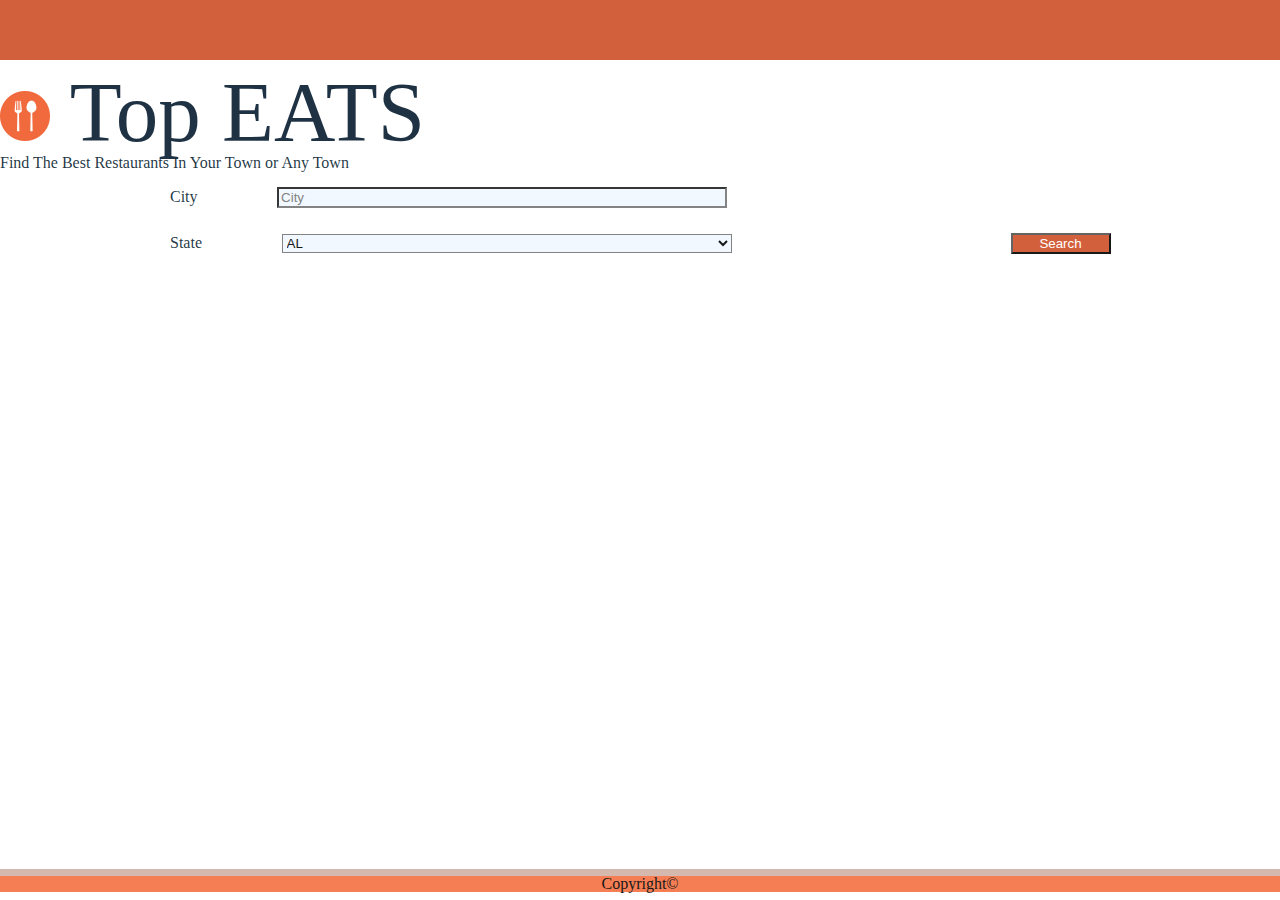
<file: index.html>
<!DOCTYPE <!DOCTYPE html>
<html>

<head>
    <meta charset="utf-8" />
    <meta http-equiv="X-UA-Compatible" content="IE=edge">
    <title>Top EATS</title>
    <meta name="viewport" content="width=device-width, initial-scale=1">

    <!--Bootstrap Link-->
    <link rel="stylesheet" href="https://stackpath.bootstrapcdn.com/bootstrap/4.1.3/css/bootstrap.min.css" integrity="sha384-MCw98/SFnGE8fJT3GXwEOngsV7Zt27NXFoaoApmYm81iuXoPkFOJwJ8ERdknLPMO"
        crossorigin="anonymous">

    <!--FontAwesome Link-->
    <link rel="stylesheet" href="https://use.fontawesome.com/releases/v5.6.3/css/all.css" integrity="sha384-UHRtZLI+pbxtHCWp1t77Bi1L4ZtiqrqD80Kn4Z8NTSRyMA2Fd33n5dQ8lWUE00s/"
        crossorigin="anonymous">

    <!--Google Fonts-->

    <link href="https://fonts.googleapis.com/css?family=Staatliches" rel="stylesheet">

    <!--CSS Link-->
    <link rel="stylesheet" type="text/css" media="screen" href="assets/css/reset.css" />
    <link rel="stylesheet" type="text/css" media="screen" href="assets/css/styles.css" />
    <link href="https://fonts.googleapis.com/icon?family=Material+Icons" rel="stylesheet">
    <link rel="stylesheet" type="text/css" media="screen" href="assets/css/bootstrap.css" />
    <script src="https://cdnjs.cloudflare.com/ajax/libs/jquery/3.2.1/jquery.min.js"></script>
    <script src="assets/js/zomato.js"></script>
    <script src='https://api.tiles.mapbox.com/mapbox-gl-js/v0.52.0/mapbox-gl.js'></script>
    <link href='https://api.tiles.mapbox.com/mapbox-gl-js/v0.52.0/mapbox-gl.css' rel='stylesheet' />
    <style>
        #map { position:absolute; top:0; bottom:0; width:100%; height: 300px;}
    </style>


    <!--Javascript Bootstrap Link-->
    <script src="https://cdnjs.cloudflare.com/ajax/libs/jquery/3.2.1/jquery.min.js"></script>
    <script src="https://cdnjs.cloudflare.com/ajax/libs/popper.js/1.14.6/umd/popper.min.js" integrity="sha384-wHAiFfRlMFy6i5SRaxvfOCifBUQy1xHdJ/yoi7FRNXMRBu5WHdZYu1hA6ZOblgut"
        crossorigin="anonymous"></script>
    <script src="https://stackpath.bootstrapcdn.com/bootstrap/4.2.1/js/bootstrap.min.js" integrity="sha384-B0UglyR+jN6CkvvICOB2joaf5I4l3gm9GU6Hc1og6Ls7i6U/mkkaduKaBhlAXv9k"
        crossorigin="anonymous"></script>



    <!--Favicon Link-->
    <link rel="apple-touch-icon" sizes="57x57" href="/apple-icon-57x57.png">
    <link rel="apple-touch-icon" sizes="60x60" href="/apple-icon-60x60.png">
    <link rel="apple-touch-icon" sizes="72x72" href="/apple-icon-72x72.png">
    <link rel="apple-touch-icon" sizes="76x76" href="/apple-icon-76x76.png">
    <link rel="apple-touch-icon" sizes="114x114" href="/apple-icon-114x114.png">
    <link rel="apple-touch-icon" sizes="120x120" href="/apple-icon-120x120.png">
    <link rel="apple-touch-icon" sizes="144x144" href="/apple-icon-144x144.png">
    <link rel="apple-touch-icon" sizes="152x152" href="/apple-icon-152x152.png">
    <link rel="apple-touch-icon" sizes="180x180" href="/apple-icon-180x180.png">
    <link rel="icon" type="image/png" sizes="192x192" href="/android-icon-192x192.png">
    <link rel="icon" type="image/png" sizes="32x32" href="/favicon-32x32.png">
    <link rel="icon" type="image/png" sizes="96x96" href="/favicon-96x96.png">
    <link rel="icon" type="image/png" sizes="16x16" href="/favicon-16x16.png">
    <link rel="manifest" href="/manifest.json">
    <meta name="msapplication-TileColor" content="#ffffff">
    <meta name="msapplication-TileImage" content="/ms-icon-144x144.png">
    <meta name="theme-color" content="#ffffff">


</head>

<body>

    <div id="background">
        <ul class="nav nav-pills">
        </ul>
        <div class="jumbotron jumbotron-fluid">
            <div class="container">
                <h1 style="font-size:85px;"><img class="display-4" src="assets/image/logo.png" alt="logo" />
                    <bold>Top EATS</bold>
                </h1>
                <p class="lead">
                    <bold>Find The Best Restaurants In Your Town or Any Town</bold>
                </p>
                <br>
                <form>
                    <div class="container">
                        <div class="form-group">
                            <label for="exampleFormControlInput1">City<span style="font-size: 18px; color: rgb(244, 113, 66);">
                                    <i class="fas fa-city"></i>
                                </span></label>
                            <input type="city" class="form-control" i class="fas fa-city" id="exampleFormControlInput1"
                                placeholder="City">

                        </div>

                        <div class="form-group">
                            <label for="exampleFormControlSelect1">State<span style="font-size: 18px; color:rgb(244, 113, 66);">
                                    <i class="fas fa-flag-usa"></i>
                                </span></label>
                            <select class="form-control" id="exampleFormControlSelect1">
                                <option>AK</option>
                                <option>AZ</option>
                                <option>AR</option>
                                <option>CA</option>
                                <option>CO</option>
                                <option>CT</option>
                                <option>DE</option>
                                <option>FL</option>
                                <option>GA</option>
                                <br><br>
                            </select>
                            <button class="btn waves-effect waves-light" id="search" type="submit" name="action">Search
                            </button>
                        </div>
                    </div>
                </form>

            </div>
        </div>


        <div class="container">
            <div class="row">

                <br><br>
                <div class="col-lg-2">
                    <div class="card" id="restList"></div>

                </div>
                <div class="col-lg-2">
                    <div class="card" id="restList2"></div>
                </div>
                <div class="col-lg-2">
                    <div class="card" id="restList3"></div>
                </div>
                <div class="col-lg-6">
                    <div class="row">
                        <div class="col s12 m6">
                            <div class="card lighten-4">
                                <div class="card-content" id="map">
                                </div>
                            </div>
                        </div>
                    </div>
                </div>
            </div>
        </div>



        <br><br>

        <div class="row">

        </div>
    </div>
    </div>
    </div>
    <!--Footer-->
    <footer style="border-top: 7px solid rgb(209, 178, 167)">

        <div height=30% width=100% style=" background-color:rgb(244, 113, 66);" ;>

            <p class="copyright" style="margin: auto; text-align: center">
                Copyright&copy;
            </p>

        </div>
    </footer>
    <script src="assets/js/geo.js"></script>

</body>

</html>
</file>
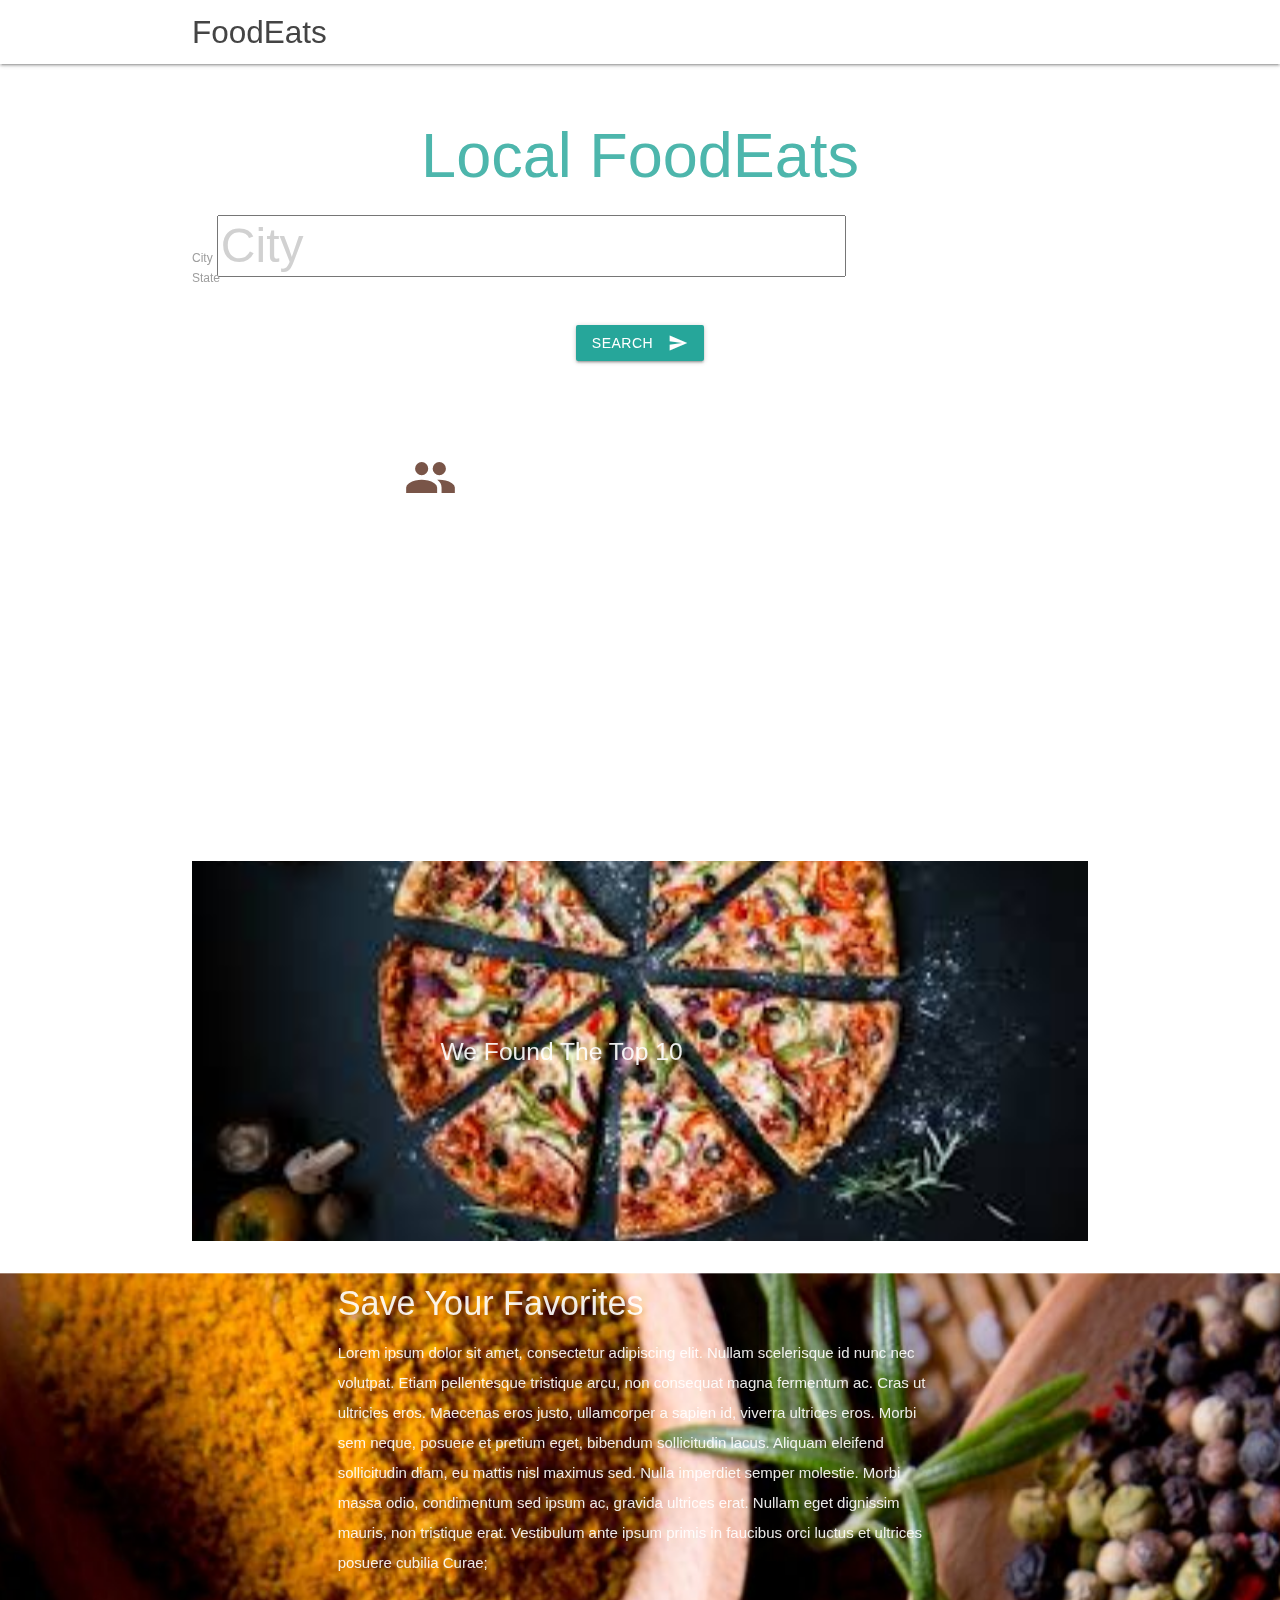
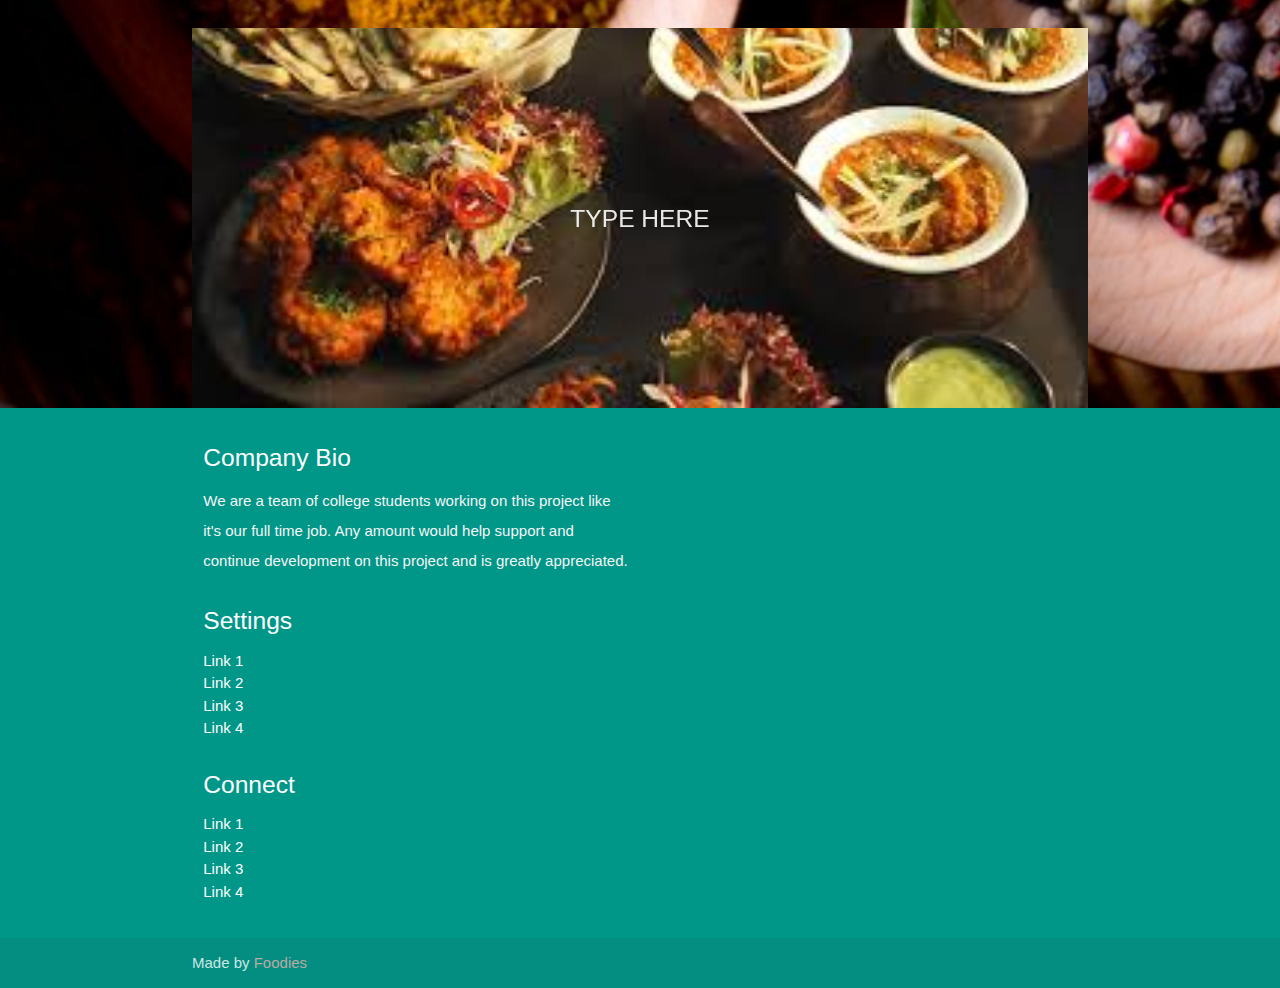
<file: indexTemp.html>
<!DOCTYPE html>
<html lang="en">
<head>
  <meta http-equiv="Content-Type" content="text/html; charset=UTF-8"/>
  <meta name="viewport" content="width=device-width, initial-scale=1"/>
  <title>FoodEats</title>
  <!--Link to Boostrap-->
  <link rel="stylesheet" href="https://stackpath.bootstrapcdn.com/bootstrap/4.1.3/css/bootstrap.min.css" integrity="sha384-MCw98/SFnGE8fJT3GXwEOngsV7Zt27NXFoaoApmYm81iuXoPkFOJwJ8ERdknLPMO" crossorigin="anonymous">
  
  <!--FontAwesome Link-->
  <link rel="stylesheet" href="https://use.fontawesome.com/releases/v5.6.3/css/all.css" integrity="sha384-UHRtZLI+pbxtHCWp1t77Bi1L4ZtiqrqD80Kn4Z8NTSRyMA2Fd33n5dQ8lWUE00s/" crossorigin="anonymous">
  
  <!-- CSS  -->
  <link href="https://fonts.googleapis.com/icon?family=Material+Icons" rel="stylesheet">
  <link href="assets/css/materialize.css" type="text/css" rel="stylesheet" media="screen,projection"/>
  <link href="assets/css/style.css" type="text/css" rel="stylesheet" media="screen,projection"/>
</head>
<body>
  <nav class="white" role="navigation">
    <div class="nav-wrapper container">
      <a id="logo-container" href="#" class="brand-logo">FoodEats</a>
      <ul class="right hide-on-med-and-down">
        <!--<li><a href="#">Navbar Link</a></li>-->
      </ul>

      <ul id="nav-mobile" class="sidenav">
        <li><a href="#">Navbar Link</a></li>
      </ul>
      <a href="#" data-target="nav-mobile" class="sidenav-trigger"><i class="material-icons">menu</i></a>
    </div>
  </nav>

</div>
  <div id="index-banner" class="parallax-container">
    <div class="section no-pad-bot">
      <div class="container">
        <br><br>
        
        <div class = "row">
            <div class="col-lg-9">
        <h1 class="header center teal-text text-lighten-2">Local FoodEats</h1>
        <form>
                <div class="form-group">
                  <label for="exampleFormControlInput1">City</label>
                  <input type="city" class="form-control" id="exampleFormControlInput1" placeholder="City"
                  
                  span style="font-size: 48px; color: rgb(42, 70, 44);">
                    <i class="fas fa-city"></i>
                  </span>
                </div>
                <div class="form-group">
                  <label for="exampleFormControlSelect1">State</label>
                  <select class="form-control" id="exampleFormControlSelect1">
                    <option>AK</option>
                    <option>AZ</option>
                    <option>AR</option>
                    <option>CA</option>
                    <option>CO</option>
                    <option>CT</option>
                    <option>DE</option>
                    <option>FL</option>
                    <option>GA</option>

                  </select>
                </div>
              </form>
        
            
        <div class="row center">
          <h5 class="header col s9 light"></h5>
        </div>
        <div class="row center">
          <button class="btn waves-effect waves-light" type="submit" name="action">Search
            <i class="material-icons right">send</i>
          </button>                        
        </div>
        <br><br>

      
    </div>
    <div class="parallax"><img src="background1.jpg" alt="Unsplashed background img 1"></div>
  </div>


  <div class="container">
    <div class="section">

         <!--Icon Section   -->
      <div class="row">
        

        <div class="col s9 m4">
          <div class="icon-block">
            <h2 class="center brown-text"><i class="material-icons">group</i></h2>
            <h5 class="center">Search The Top Restaurants Near You</h5>

            <p class="light">Weather you are looking for food or drinks near you FoodEats will povide you the best in town.</p>
          </div>
        </div>
      </div>

    </div>
  </div>


  <div class="parallax-container valign-wrapper">
    <div class="section no-pad-bot">
      <div class="container">
        <div class="row center">
          <h5 class="header col s9 light">We Found The Top 10 </h5>
        </div>
        <div id="searches-appear-here"></div> <!--top 10 searches will appear here-->
      </div>
    </div>
    <div class="parallax"><img src="background2.jpg" alt="Unsplashed background img 2"></div>
  </div>

  <div class="container">
    <div class="section">

      <div class="row">
        <div class="col s9center">
          <h3><i class="mdi-content-send brown-text"></i></h3>
          <h4>Save Your Favorites</h4>
          <p class="left-align light">Lorem ipsum dolor sit amet, consectetur adipiscing elit. Nullam scelerisque id nunc nec volutpat. Etiam pellentesque tristique arcu, non consequat magna fermentum ac. Cras ut ultricies eros. Maecenas eros justo, ullamcorper a sapien id, viverra ultrices eros. Morbi sem neque, posuere et pretium eget, bibendum sollicitudin lacus. Aliquam eleifend sollicitudin diam, eu mattis nisl maximus sed. Nulla imperdiet semper molestie. Morbi massa odio, condimentum sed ipsum ac, gravida ultrices erat. Nullam eget dignissim mauris, non tristique erat. Vestibulum ante ipsum primis in faucibus orci luctus et ultrices posuere cubilia Curae;</p>
        </div>
      </div>

    </div>
  </div>


  <div class="parallax-container valign-wrapper">
    <div class="section no-pad-bot">
      <div class="container">
        <div class="row center">
          <h5 class="header col s12 light">TYPE HERE</h5>
        </div>
      </div>
    </div>
    <div class="parallax"><img src="background3.jpg" alt="Unsplashed background img 3"></div>
  </div>
</div>
</div>
</div>
  <footer class="page-footer teal">
    <div class="container">
      <div class="row">
        <div class="col l6 s12">
          <h5 class="white-text">Company Bio</h5>
          <p class="grey-text text-lighten-4">We are a team of college students working on this project like it's our full time job. Any amount would help support and continue development on this project and is greatly appreciated.</p>


        </div>
        <div class="col 9 s12">
          <h5 class="white-text">Settings</h5>
          <ul>
            <li><a class="white-text" href="#!">Link 1</a></li>
            <li><a class="white-text" href="#!">Link 2</a></li>
            <li><a class="white-text" href="#!">Link 3</a></li>
            <li><a class="white-text" href="#!">Link 4</a></li>
          </ul>
        </div>
        <div class="col 9 s12">
          <h5 class="white-text">Connect</h5>
          <ul>
            <li><a class="white-text" href="#!">Link 1</a></li>
            <li><a class="white-text" href="#!">Link 2</a></li>
            <li><a class="white-text" href="#!">Link 3</a></li>
            <li><a class="white-text" href="#!">Link 4</a></li>
          </ul>
        </div>
      </div>
    </div>
    <div class="footer-copyright">
      <div class="container">
      Made by <a class="brown-text text-lighten-3">Foodies</a>
      </div>
    </div>
  </footer>


  <!--  Scripts-->
  <script src="https://code.jquery.com/jquery-2.1.1.min.js"></script>
  <script src="assets/js/materialize.js"></script>
  <script src="assets/js/init.js"></script>
  <script src="assets/js/geo.js"></script>

  </body>
</html>
</file>
<file: assets/css/styles.css>
ul{
   height: 60px; 
   background-color: #cf4f28;
   flood-opacity: inherit;
   color: white;
}
a{
    font-size: 18px;
    justify-content:center;
    align-items: center;
    text-align: auto;
}

.display-4{
    height: 50px;
    width: 50px;
}

.jumbotron {
    /*background: url(https://wallpapershome.com/images/pages/pic_h/16049.jpg);*/
    /*background-blend-mode: luminosity;*/
    
    width: 100%;
    height:55%;
    text-align: auto;
    /* opacity: .65; */
    background-color: rgba(255, 255, 255, 0.664);
    display: auto;
    justify-content:center;
    align-items: center;
    color: rgba(4, 26, 46, 0.993);
    text-decoration-color: rgb(219, 207, 207);
    background-blend-mode: color-burn;
    padding-top: 10px;
    
}

h1, {
    font-size: 300px;
}
#userName {
    width: 150px;
    margin-left: 70%;
    border-color: #cf4f28;
    color: #cf4f28;

}

#password {
    width: 150px;
    margin-left:70%;
    border-color: #cf4f28;
    color: #cf4f28;
}

body {
    opacity: .90;
    background-repeat: no-repeat;
    background-attachment: fixed;
}

#form-group{
    display: auto;
    align-items: flex-start;
}

#col s12 m6{
    opacity: .65;
    background-color:red;
    margin-right: 45px
}

#exampleFormControlInput1{
    margin-left: 75px;
    margin-right: 75px;
    width: 450px;
    background-color: aliceblue;
}

#exampleFormControlSelect1{
    margin-left: 75px;
    margin-right: 75px;
    width: 450px;
    background: aliceblue;
    opacity: 1;
}

#restSearch-appear-here{
    background-color: rgba(179, 151, 151, 0.897);
}

h3{
    font-size: 20px;
    color:blue;
}

.rest-image{
    height: 90px;
    width: 120px;
}

button{
    color: white;
    background-color:#cf4f28;
    margin-left:200px;
    margin-top: 25px;
    width: 100px;
}

#card-content{
    font-size: 18px;
}

.btnSubmit {
    margin-left: 75%;
    margin-bottom: 75%;
}

label{
    margin-left:170px;
}
#footer{
    position: fixed;
    margin-bottom: 0px;
    margin-top: -50px;
}
.lighten-4{
    opacity:0;
}
#restList{
    opacity:0;
}
#restList2{
    opacity:0;
}
#restList3{
    opacity:0;
}
.marker {
    background-image: url('../css/mapbox-icon.png');
    background-size: cover;
    width: 50px;
    height: 50px;
    border-radius: 50%;
    cursor: pointer;
  }

  .mapboxgl-popup {
    max-width: 200px;
  }
  
  .mapboxgl-popup-content {
    text-align: center;
    font-family: 'Open Sans', sans-serif;
  }

  h4 {
      font: bolder;
      font-weight: bolder;
  }

  #background {
    background: url("https://wallpapershome.com/images/pages/pic_h/16049.jpg");
    min-height: 96.5vh;
    background-size: cover;

  }
</file>
<file: assets/css/style.css>
/* Custom Stylesheet */
/**
 * Use this file to override Materialize files so you can update
 * the core Materialize files in the future
 *
 * Made By MaterializeCSS.com
 */

nav ul a,
nav .brand-logo {
  color: #444;
}

p {
  line-height: 2rem;
}

.sidenav-trigger {
  color: #26a69a;
}

.parallax-container {
  min-height: 380px;
  line-height: 0;
  height: auto;
  color: rgba(255,255,255,.9);
}
  .parallax-container .section {
    width: 100%;
  }

@media only screen and (max-width : 992px) {
  .parallax-container .section {
    position: absolute;
    top: 40%;
  }
  #index-banner .section {
    top: 10%;
  }
}

@media only screen and (max-width : 600px) {
  #index-banner .section {
    top: 0;
  }
}

.icon-block {
  padding: 0 15px;
}
.icon-block .material-icons {
  font-size: inherit;
}

footer.page-footer {
  margin: 0;
}
</file>
